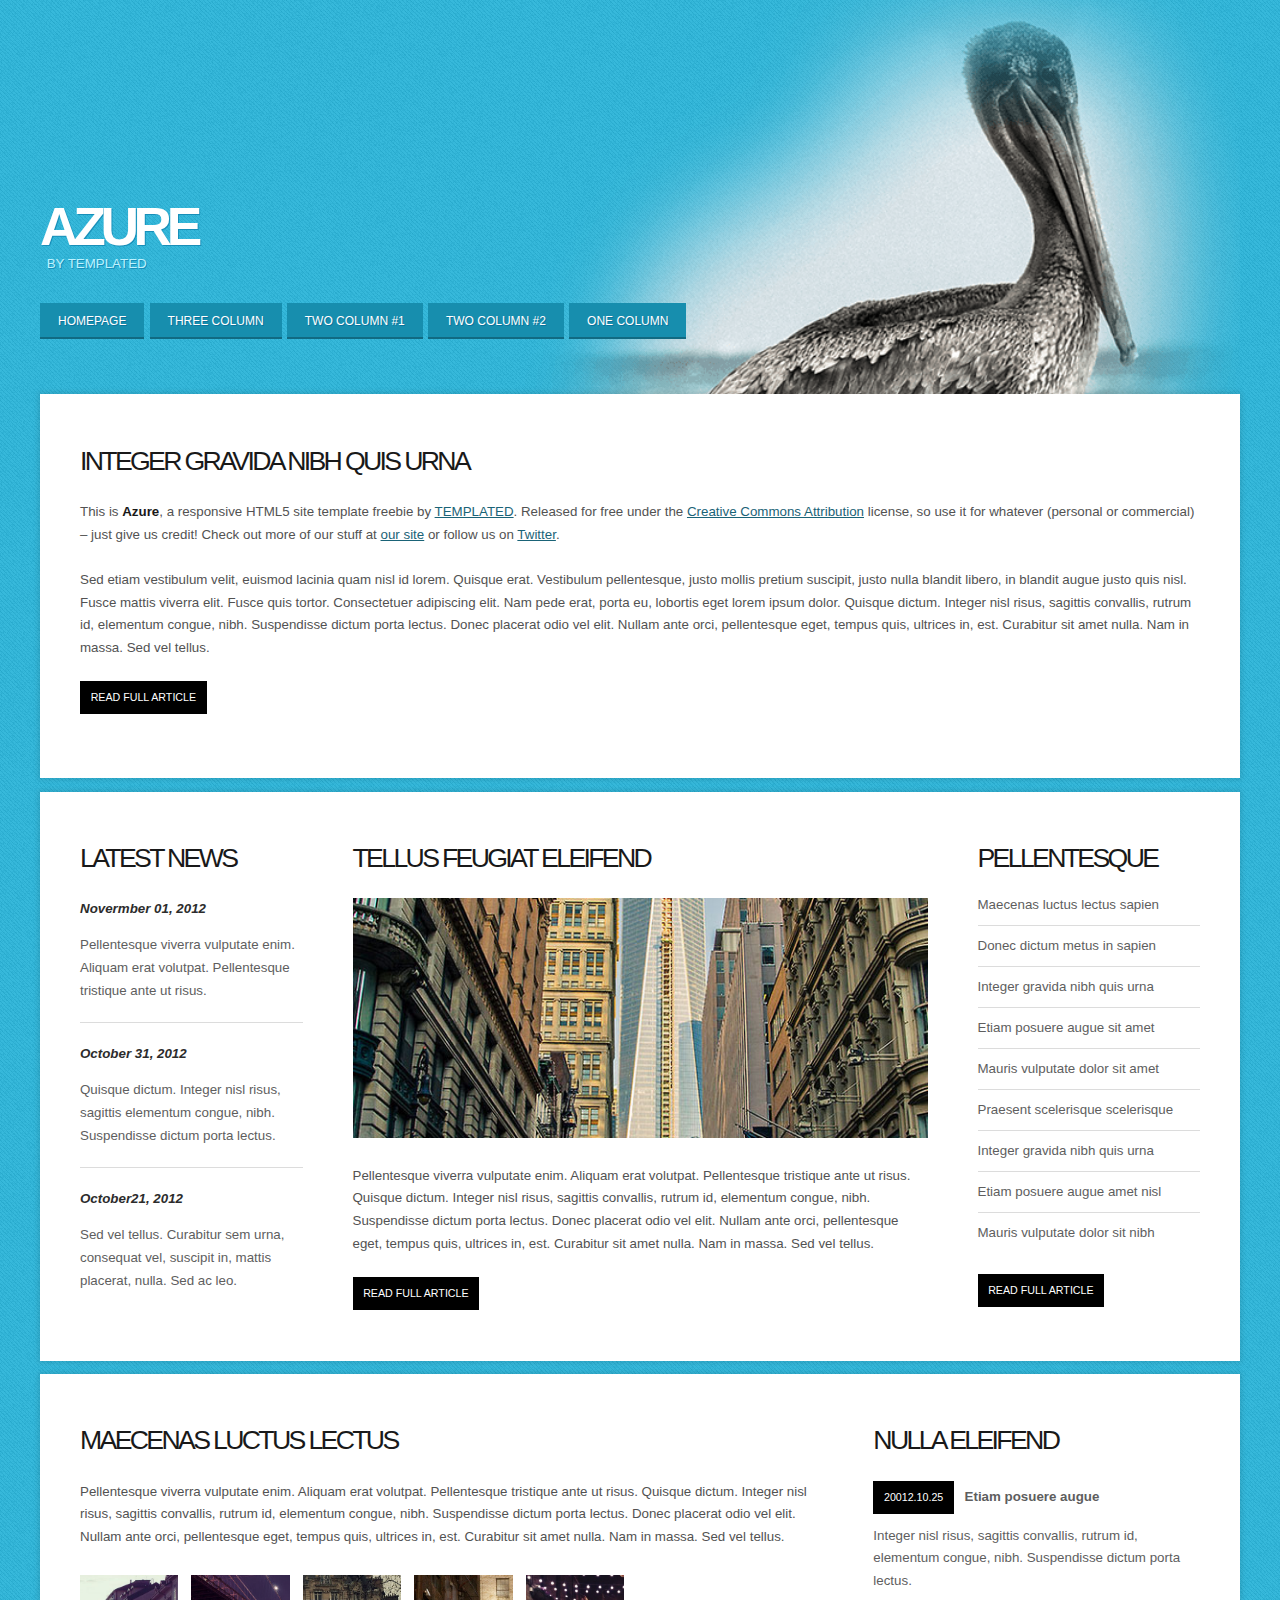
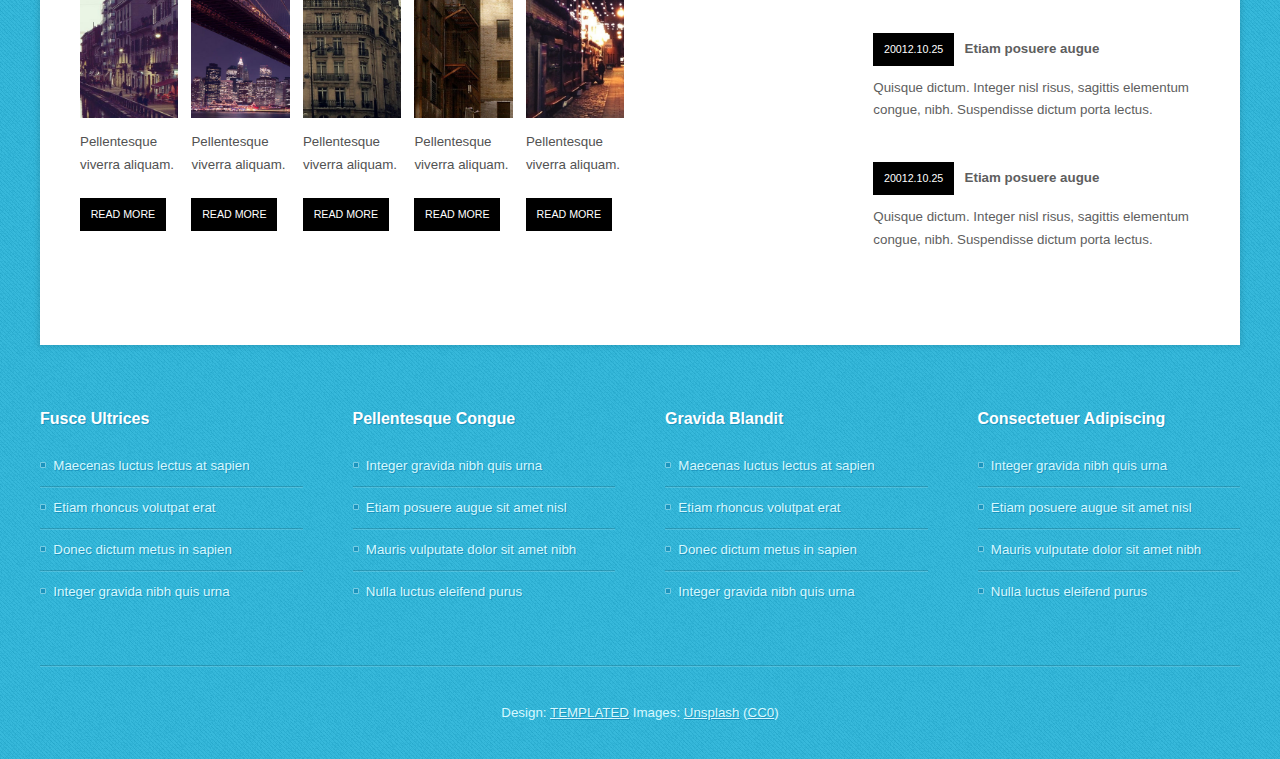
<file: index.html>
<!DOCTYPE HTML>
<!--
	Azure by TEMPLATED
    templated.co @templatedco
    Released for free under the Creative Commons Attribution 3.0 license (templated.co/license)
-->
<html>
	<head>
		<title>Azure by TEMPLATED</title>
		<meta http-equiv="content-type" content="text/html; charset=utf-8" />
		<meta name="description" content="" />
		<meta name="keywords" content="" />
		<link href="http://fonts.googleapis.com/css?family=Open+Sans:400,300,600,700,800" rel="stylesheet" type="text/css" />
		<!--[if lte IE 8]><script src="js/html5shiv.js"></script><![endif]-->
		<script src="http://ajax.googleapis.com/ajax/libs/jquery/1.11.0/jquery.min.js"></script>
		<script src="js/skel.min.js"></script>
		<script src="js/skel-panels.min.js"></script>
		<script src="js/init.js"></script>
		<noscript>
			<link rel="stylesheet" href="css/skel-noscript.css" />
			<link rel="stylesheet" href="css/style.css" />
			<link rel="stylesheet" href="css/style-desktop.css" />
		</noscript>
	</head>
	<body>
		<div id="header-wrapper">
			<div class="container">
				<div id="header">
					<div id="logo">
						<h1><a href="#">Azure</a></h1>
						<p>by TEMPLATED</p>
					</div>
					<nav id="nav">
						<ul>
							<li class="current_page_item"><a href="index.html">Homepage</a></li>
							<li><a href="threecolumn.html">Three Column</a></li>
							<li><a href="twocolumn1.html">Two Column #1</a></li>
							<li><a href="twocolumn2.html">Two Column #2</a></li>
							<li><a href="onecolumn.html">One Column</a></li>
						</ul>
					</nav>
				</div>
			</div>
		</div>
		<div id="wrapper">
			<div class="container" id="welcome">
				<div class="row">
					<div class="12u">
						<section class="content">
							<h2>Integer gravida nibh quis urna</h2>
							<p>This is <strong>Azure</strong>, a responsive HTML5 site template freebie by <a href="http://templated.co">TEMPLATED</a>. Released for free under the <a href="http://templated.co/license">Creative Commons Attribution</a> license, so use it for whatever (personal or commercial) &ndash; just give us credit! Check out more of our stuff at <a href="http://templated.co">our site</a> or follow us on <a href="http://twitter.com/templatedco">Twitter</a>.</p>
							<p>&nbsp;</p>
							<p>Sed etiam vestibulum velit, euismod lacinia quam nisl id lorem. Quisque erat. Vestibulum pellentesque, justo mollis pretium suscipit, justo nulla blandit libero, in blandit augue justo quis nisl. Fusce mattis viverra elit. Fusce quis tortor. Consectetuer adipiscing elit. Nam pede erat, porta eu, lobortis eget lorem ipsum dolor. Quisque dictum. Integer nisl risus, sagittis convallis, rutrum id, elementum congue, nibh. Suspendisse dictum porta lectus. Donec placerat odio vel elit. Nullam ante orci, pellentesque eget, tempus quis, ultrices in, est. Curabitur sit amet nulla. Nam in massa. Sed vel tellus.</p>
							<p><a href="#" class="button-style1">Read Full Article</a></p>
						</section>
					</div>
				</div>
			</div>
			<div class="container" id="page-wrapper">
				<div class="row">
					<div class="3u">
						<section id="pbox1">
							<h2>Latest News</h2>
							<ul class="style4">
								<li class="first">
									<p class="date"><a href="#">Novermber 01, 2012</a></p>
									<p><a href="#">Pellentesque viverra vulputate enim. Aliquam erat volutpat. Pellentesque tristique ante ut risus. </a></p>
								</li>
								<li>
									<p class="date"><a href="#">October 31, 2012</a></p>
									<p><a href="#">Quisque dictum. Integer nisl risus, sagittis  elementum congue, nibh. Suspendisse dictum porta lectus.</a></p>
								</li>
								<li>
									<p class="date"><a href="#">October21, 2012</a></p>
									<p><a href="#">Sed vel tellus. Curabitur sem urna, consequat vel, suscipit in, mattis placerat, nulla. Sed ac leo. </a></p>
								</li>
							</ul>
						</section>
					</div>
					<div class="6u">
						<section id="pbox2">
							<h2>tellus feugiat eleifend</h2>
							<p><a href="#"><img src="images/pics07.jpg" alt=""></a></p>
							<p>Pellentesque viverra vulputate enim. Aliquam erat volutpat. Pellentesque tristique ante ut risus. Quisque dictum. Integer nisl risus, sagittis convallis, rutrum id, elementum congue, nibh. Suspendisse dictum porta lectus. Donec placerat odio vel elit. Nullam ante orci, pellentesque eget, tempus quis, ultrices in, est. Curabitur sit amet nulla. Nam in massa. Sed vel tellus. </p>
							<p><a href="#" class="button-style1">Read Full Article</a></p>
						</section>
					</div>
					<div class="3u">
						<section id="pbox3">
							<h2>Pellentesque</h2>
							<ul class="style5">
								<li class="first"><a href="#">Maecenas luctus lectus  sapien</a></li>
								<li><a href="#">Donec dictum metus in sapien</a></li>
								<li><a href="#">Integer gravida nibh quis urna</a></li>
								<li><a href="#">Etiam posuere augue sit amet </a></li>
								<li><a href="#">Mauris vulputate dolor sit amet </a></li>
								<li><a href="#">Praesent scelerisque scelerisque </a></li>
								<li><a href="#">Integer gravida nibh quis urna</a></li>
								<li><a href="#">Etiam posuere augue  amet nisl</a></li>
								<li><a href="#">Mauris vulputate dolor sit  nibh</a></li>
							</ul>
							<p><a href="#" class="button-style1">Read Full Article</a></p>
						</section>
					</div>
				</div>
			</div>
			<div class="container" id="footer">
				<div class="row">
					<div class="8u">
						<section id="fbox1">
							<h2>Maecenas luctus lectus</h2>
							<p>Pellentesque viverra vulputate enim. Aliquam erat volutpat. Pellentesque tristique ante ut risus. Quisque dictum. Integer nisl risus, sagittis convallis, rutrum id, elementum congue, nibh. Suspendisse dictum porta lectus. Donec placerat odio vel elit. Nullam ante orci, pellentesque eget, tempus quis, ultrices in, est. Curabitur sit amet nulla. Nam in massa. Sed vel tellus.</p>
							<ul class="style1">
								<li>
									<p><a href="#"><img src="images/pics01.jpg" alt=""></a></p>
									<p>Pellentesque viverra aliquam.</p>
									<p><a href="#" class="button-style1">Read More</a></p>
								</li>
								<li>
									<p><a href="#"><img src="images/pics02.jpg" alt=""></a></p>
									<p>Pellentesque viverra aliquam.</p>
									<p><a href="#" class="button-style1">Read More</a></p>
								</li>
								<li>
									<p><a href="#"><img src="images/pics03.jpg" alt=""></a></p>
									<p>Pellentesque viverra aliquam.</p>
									<p><a href="#" class="button-style1">Read More</a></p>
								</li>
								<li>
									<p><a href="#"><img src="images/pics04.jpg" alt=""></a></p>
									<p>Pellentesque viverra aliquam.</p>
									<p><a href="#" class="button-style1">Read More</a></p>
								</li>
								<li>
									<p><a href="#"><img src="images/pics05.jpg" alt=""></a></p>
									<p>Pellentesque viverra aliquam.</p>
									<p><a href="#" class="button-style1">Read More</a></p>
								</li>
							</ul>
						</section>
					</div>
					<div class="4u">
						<section id="fbox2">
							<h2>Nulla  eleifend</h2>
							<ul class="style2">
								<li>
									<p><span class="date">20012.10.25</span><span class="heading-title">Etiam posuere augue</span></p>
									<p><a href="#">Integer nisl risus, sagittis convallis, rutrum id, elementum congue, nibh. Suspendisse dictum porta lectus. </a></p>
								</li>
								<li>
									<p><span class="date">20012.10.25</span><span class="heading-title">Etiam posuere augue</span></p>
									<p><a href="#">Quisque dictum. Integer nisl risus, sagittis elementum congue, nibh. Suspendisse dictum porta lectus. </a></p>
								</li>
								<li>
									<p><span class="date">20012.10.25</span><span class="heading-title">Etiam posuere augue</span></p>
									<p><a href="#">Quisque dictum. Integer nisl risus, sagittis elementum congue, nibh. Suspendisse dictum porta lectus. </a></p>
								</li>
							</ul>
						</section>
					</div>
				</div>
			</div>
		</div>
		<div class="container" id="marketing">
			<div class="row">
				<div class="3u">
					<section>
						<h2>Fusce ultrices</h2>
						<ul class="style3">
							<li class="first"><a href="#">Maecenas luctus lectus at sapien</a></li>
							<li><a href="#">Etiam rhoncus volutpat erat</a></li>
							<li><a href="#">Donec dictum metus in sapien</a></li>
							<li><a href="#">Integer gravida nibh quis urna</a></li>
						</ul>
					</section>
				</div>
				<div class="3u">
					<section>
						<h2>Pellentesque congue</h2>
						<ul class="style3">
							<li class="first"><a href="#">Integer gravida nibh quis urna</a></li>
							<li><a href="#">Etiam posuere augue sit amet nisl</a></li>
							<li><a href="#">Mauris vulputate dolor sit amet nibh</a></li>
							<li><a href="#">Nulla luctus eleifend purus</a></li>
						</ul>
					</section>
				</div>
				<div class="3u">
					<section>
						<h2>Gravida blandit</h2>
						<ul class="style3">
							<li class="first"><a href="#">Maecenas luctus lectus at sapien</a></li>
							<li><a href="#">Etiam rhoncus volutpat erat</a></li>
							<li><a href="#">Donec dictum metus in sapien</a></li>
							<li><a href="#">Integer gravida nibh quis urna</a></li>
						</ul>
					</section>
				</div>
				<div class="3u">
					<section>
						<h2>Consectetuer adipiscing</h2>
						<ul class="style3">
							<li class="first"><a href="#">Integer gravida nibh quis urna</a></li>
							<li><a href="#">Etiam posuere augue sit amet nisl</a></li>
							<li><a href="#">Mauris vulputate dolor sit amet nibh</a></li>
							<li><a href="#">Nulla luctus eleifend purus</a></li>
						</ul>
					</section>
				</div>
			</div>
		</div>
		<div class="container" id="copyright">
			Design: <a href="http://templated.co">TEMPLATED</a> Images: <a href="http://unsplash.com">Unsplash</a> (<a href="http://unsplash.com/cc0">CC0</a>)
		</div>
	</body>
</html>
</file>
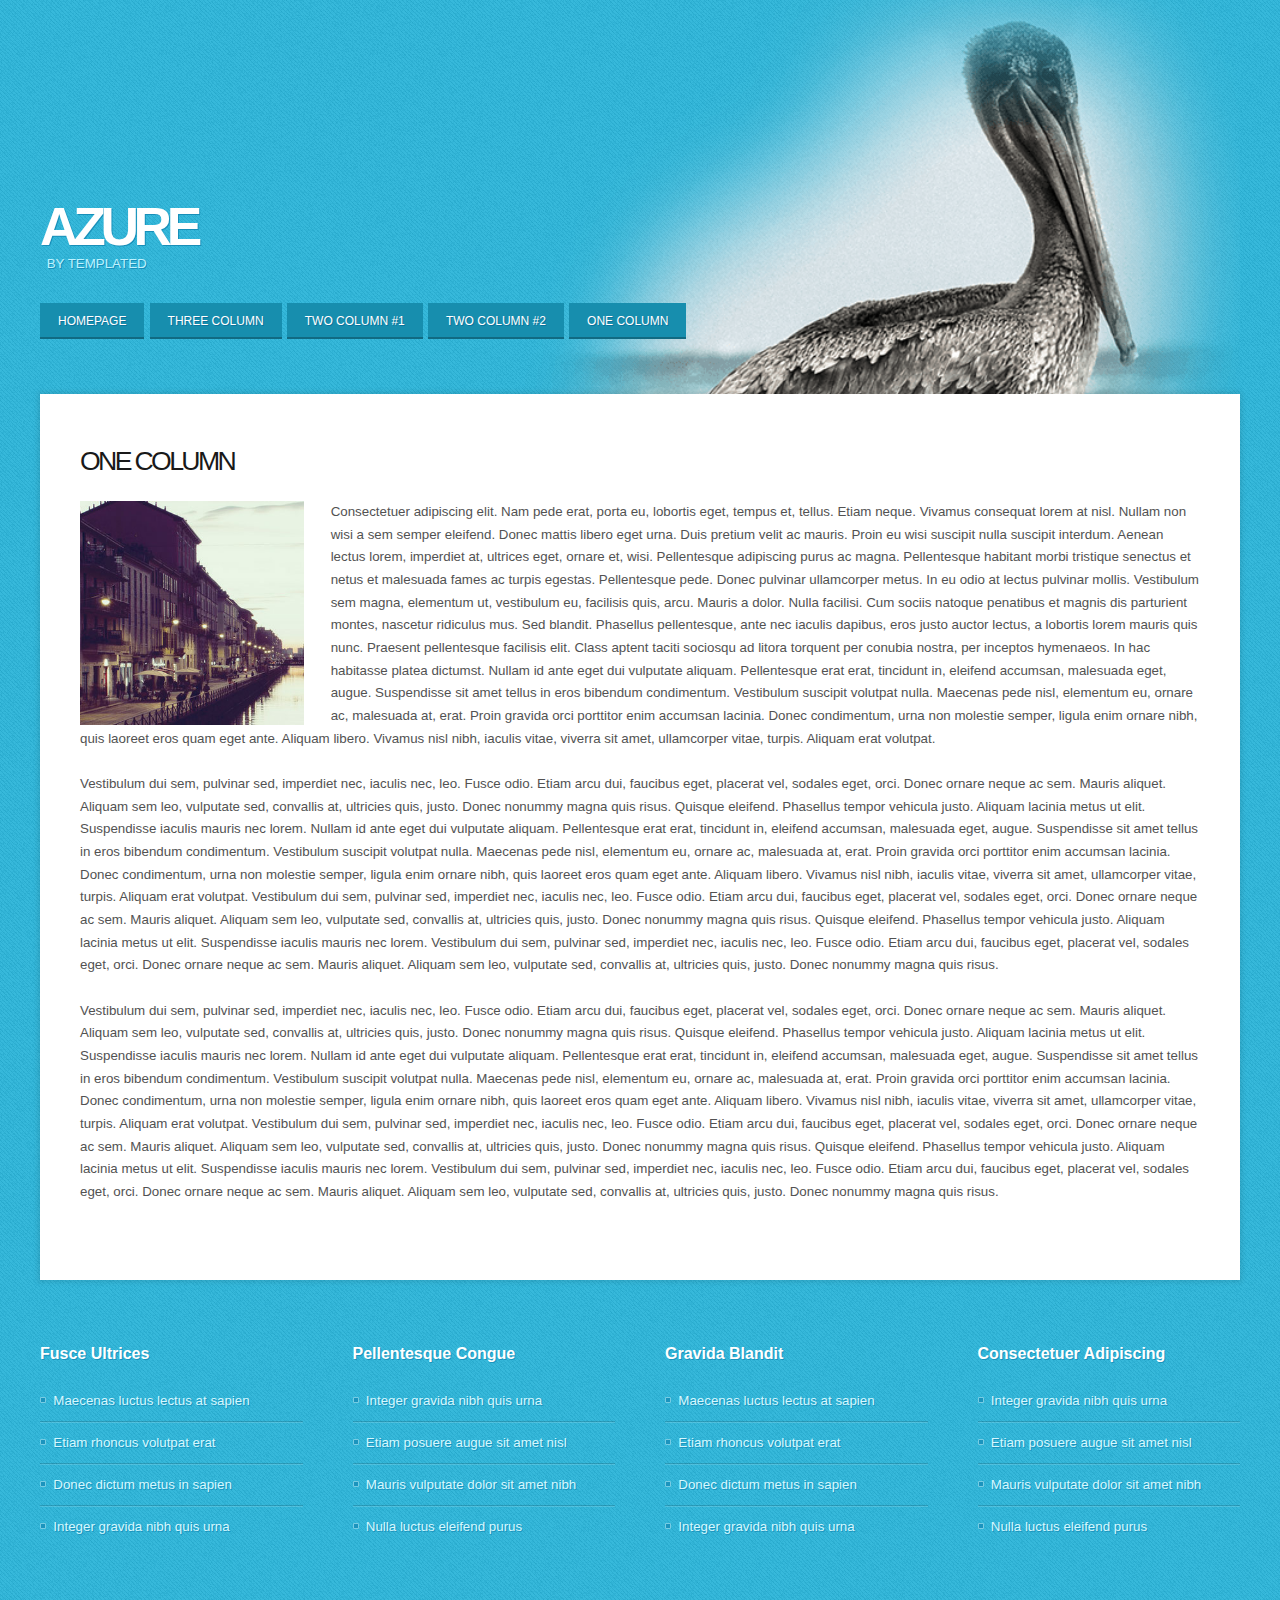
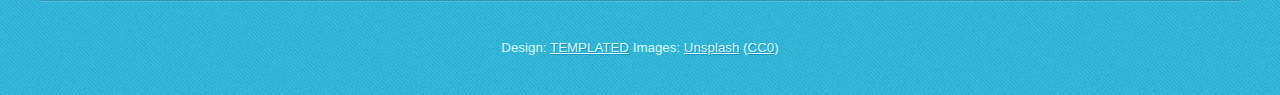
<file: onecolumn.html>
<!DOCTYPE HTML>
<!--
	Azure by TEMPLATED
    templated.co @templatedco
    Released for free under the Creative Commons Attribution 3.0 license (templated.co/license)
-->
<html>
	<head>
		<title>Azure by TEMPLATED</title>
		<meta http-equiv="content-type" content="text/html; charset=utf-8" />
		<meta name="description" content="" />
		<meta name="keywords" content="" />
		<link href="http://fonts.googleapis.com/css?family=Open+Sans:400,300,600,700,800" rel="stylesheet" type="text/css" />
		<!--[if lte IE 8]><script src="js/html5shiv.js"></script><![endif]-->
		<script src="http://ajax.googleapis.com/ajax/libs/jquery/1.11.0/jquery.min.js"></script>
		<script src="js/skel.min.js"></script>
		<script src="js/skel-panels.min.js"></script>
		<script src="js/init.js"></script>
		<noscript>
			<link rel="stylesheet" href="css/skel-noscript.css" />
			<link rel="stylesheet" href="css/style.css" />
			<link rel="stylesheet" href="css/style-desktop.css" />
		</noscript>
	</head>
	<body>
		<div id="header-wrapper">
			<div class="container">
				<div id="header">
					<div id="logo">
						<h1><a href="#">Azure</a></h1>
						<p>by TEMPLATED</p>
					</div>
					<nav id="nav">
						<ul>
							<li class="current_page_item"><a href="index.html">Homepage</a></li>
							<li><a href="threecolumn.html">Three Column</a></li>
							<li><a href="twocolumn1.html">Two Column #1</a></li>
							<li><a href="twocolumn2.html">Two Column #2</a></li>
							<li><a href="onecolumn.html">One Column</a></li>
						</ul>
					</nav>
				</div>
			</div>
		</div>
		<div id="wrapper">
			<div class="container" id="welcome">
				<div class="row">
					<div class="12u skel-cell-important">
						<section class="content">
							<h2>One Column</h2>
							<p><a href="#"><img src="images/pics06.jpg" alt=""></a>Consectetuer adipiscing elit. Nam pede erat, porta eu, lobortis eget, tempus et, tellus. Etiam neque. Vivamus consequat lorem at nisl. Nullam non wisi a sem semper eleifend. Donec mattis libero eget urna. Duis pretium velit ac mauris. Proin eu wisi suscipit nulla suscipit interdum. Aenean lectus lorem, imperdiet at, ultrices eget, ornare et, wisi. Pellentesque adipiscing purus ac magna. Pellentesque habitant morbi tristique senectus et netus et malesuada fames ac turpis egestas. Pellentesque pede. Donec pulvinar ullamcorper metus. In eu odio at lectus pulvinar mollis. Vestibulum sem magna, elementum ut, vestibulum eu, facilisis quis, arcu. Mauris a dolor. Nulla facilisi. Cum sociis natoque penatibus et magnis dis parturient montes, nascetur ridiculus mus. Sed blandit. Phasellus pellentesque, ante nec iaculis dapibus, eros justo auctor lectus, a lobortis lorem mauris quis nunc. Praesent pellentesque facilisis elit. Class aptent taciti sociosqu ad litora torquent per conubia nostra, per inceptos hymenaeos. In hac habitasse platea dictumst. Nullam id ante eget dui vulputate aliquam. Pellentesque erat erat, tincidunt in, eleifend accumsan, malesuada eget, augue. Suspendisse sit amet tellus in eros bibendum condimentum. Vestibulum suscipit volutpat nulla. Maecenas pede nisl, elementum eu, ornare ac, malesuada at, erat. Proin gravida orci porttitor enim accumsan lacinia. Donec condimentum, urna non molestie semper, ligula enim ornare nibh, quis laoreet eros quam eget ante. Aliquam libero. Vivamus nisl nibh, iaculis vitae, viverra sit amet, ullamcorper vitae, turpis. Aliquam erat volutpat.</p>
							<p>&nbsp;</p>
							<p> Vestibulum dui sem, pulvinar sed, imperdiet nec, iaculis nec, leo. Fusce odio. Etiam arcu dui, faucibus eget, placerat vel, sodales eget, orci. Donec ornare neque ac sem. Mauris aliquet. Aliquam sem leo, vulputate sed, convallis at, ultricies quis, justo. Donec nonummy magna quis risus. Quisque eleifend. Phasellus tempor vehicula justo. Aliquam lacinia metus ut elit. Suspendisse iaculis mauris nec lorem. Nullam id ante eget dui vulputate aliquam. Pellentesque erat erat, tincidunt in, eleifend accumsan, malesuada eget, augue. Suspendisse sit amet tellus in eros bibendum condimentum. Vestibulum suscipit volutpat nulla. Maecenas pede nisl, elementum eu, ornare ac, malesuada at, erat. Proin gravida orci porttitor enim accumsan lacinia. Donec condimentum, urna non molestie semper, ligula enim ornare nibh, quis laoreet eros quam eget ante. Aliquam libero. Vivamus nisl nibh, iaculis vitae, viverra sit amet, ullamcorper vitae, turpis. Aliquam erat volutpat. Vestibulum dui sem, pulvinar sed, imperdiet nec, iaculis nec, leo. Fusce odio. Etiam arcu dui, faucibus eget, placerat vel, sodales eget, orci. Donec ornare neque ac sem. Mauris aliquet. Aliquam sem leo, vulputate sed, convallis at, ultricies quis, justo. Donec nonummy magna quis risus. Quisque eleifend. Phasellus tempor vehicula justo. Aliquam lacinia metus ut elit. Suspendisse iaculis mauris nec lorem. Vestibulum dui sem, pulvinar sed, imperdiet nec, iaculis nec, leo. Fusce odio. Etiam arcu dui, faucibus eget, placerat vel, sodales eget, orci. Donec ornare neque ac sem. Mauris aliquet. Aliquam sem leo, vulputate sed, convallis at, ultricies quis, justo. Donec nonummy magna quis risus.</p>
							<p>&nbsp;</p>
							<p> Vestibulum dui sem, pulvinar sed, imperdiet nec, iaculis nec, leo. Fusce odio. Etiam arcu dui, faucibus eget, placerat vel, sodales eget, orci. Donec ornare neque ac sem. Mauris aliquet. Aliquam sem leo, vulputate sed, convallis at, ultricies quis, justo. Donec nonummy magna quis risus. Quisque eleifend. Phasellus tempor vehicula justo. Aliquam lacinia metus ut elit. Suspendisse iaculis mauris nec lorem. Nullam id ante eget dui vulputate aliquam. Pellentesque erat erat, tincidunt in, eleifend accumsan, malesuada eget, augue. Suspendisse sit amet tellus in eros bibendum condimentum. Vestibulum suscipit volutpat nulla. Maecenas pede nisl, elementum eu, ornare ac, malesuada at, erat. Proin gravida orci porttitor enim accumsan lacinia. Donec condimentum, urna non molestie semper, ligula enim ornare nibh, quis laoreet eros quam eget ante. Aliquam libero. Vivamus nisl nibh, iaculis vitae, viverra sit amet, ullamcorper vitae, turpis. Aliquam erat volutpat. Vestibulum dui sem, pulvinar sed, imperdiet nec, iaculis nec, leo. Fusce odio. Etiam arcu dui, faucibus eget, placerat vel, sodales eget, orci. Donec ornare neque ac sem. Mauris aliquet. Aliquam sem leo, vulputate sed, convallis at, ultricies quis, justo. Donec nonummy magna quis risus. Quisque eleifend. Phasellus tempor vehicula justo. Aliquam lacinia metus ut elit. Suspendisse iaculis mauris nec lorem. Vestibulum dui sem, pulvinar sed, imperdiet nec, iaculis nec, leo. Fusce odio. Etiam arcu dui, faucibus eget, placerat vel, sodales eget, orci. Donec ornare neque ac sem. Mauris aliquet. Aliquam sem leo, vulputate sed, convallis at, ultricies quis, justo. Donec nonummy magna quis risus.<br>
								<br>
							</p>
						</section>
					</div>
				</div>
			</div>
		</div>
		<div class="container" id="marketing">
			<div class="row">
				<div class="3u">
					<section>
						<h2>Fusce ultrices</h2>
						<ul class="style3">
							<li class="first"><a href="#">Maecenas luctus lectus at sapien</a></li>
							<li><a href="#">Etiam rhoncus volutpat erat</a></li>
							<li><a href="#">Donec dictum metus in sapien</a></li>
							<li><a href="#">Integer gravida nibh quis urna</a></li>
						</ul>
					</section>
				</div>
				<div class="3u">
					<section>
						<h2>Pellentesque congue</h2>
						<ul class="style3">
							<li class="first"><a href="#">Integer gravida nibh quis urna</a></li>
							<li><a href="#">Etiam posuere augue sit amet nisl</a></li>
							<li><a href="#">Mauris vulputate dolor sit amet nibh</a></li>
							<li><a href="#">Nulla luctus eleifend purus</a></li>
						</ul>
					</section>
				</div>
				<div class="3u">
					<section>
						<h2>Gravida blandit</h2>
						<ul class="style3">
							<li class="first"><a href="#">Maecenas luctus lectus at sapien</a></li>
							<li><a href="#">Etiam rhoncus volutpat erat</a></li>
							<li><a href="#">Donec dictum metus in sapien</a></li>
							<li><a href="#">Integer gravida nibh quis urna</a></li>
						</ul>
					</section>
				</div>
				<div class="3u">
					<section>
						<h2>Consectetuer adipiscing</h2>
						<ul class="style3">
							<li class="first"><a href="#">Integer gravida nibh quis urna</a></li>
							<li><a href="#">Etiam posuere augue sit amet nisl</a></li>
							<li><a href="#">Mauris vulputate dolor sit amet nibh</a></li>
							<li><a href="#">Nulla luctus eleifend purus</a></li>
						</ul>
					</section>
				</div>
			</div>
		</div>
		<div class="container" id="copyright">
			Design: <a href="http://templated.co">TEMPLATED</a> Images: <a href="http://unsplash.com">Unsplash</a> (<a href="http://unsplash.com/cc0">CC0</a>)
		</div>
	</body>
</html>
</file>
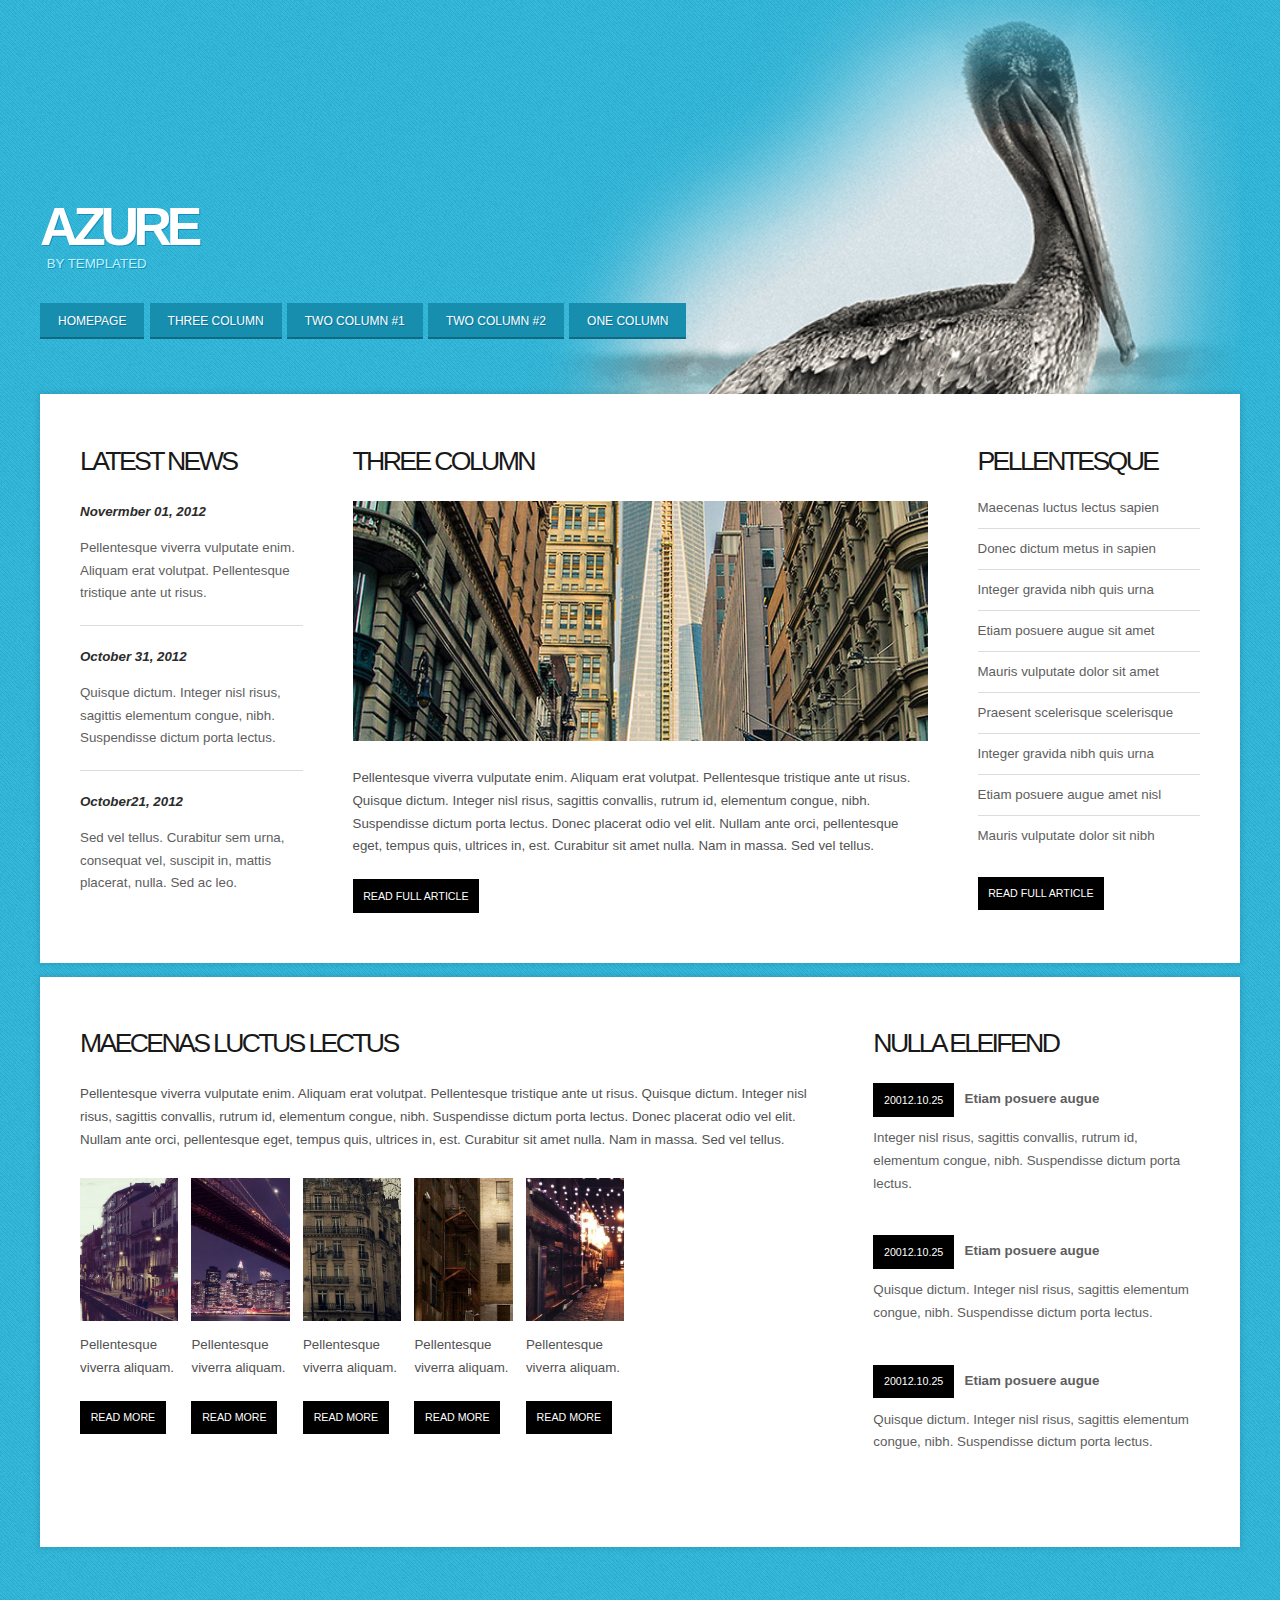
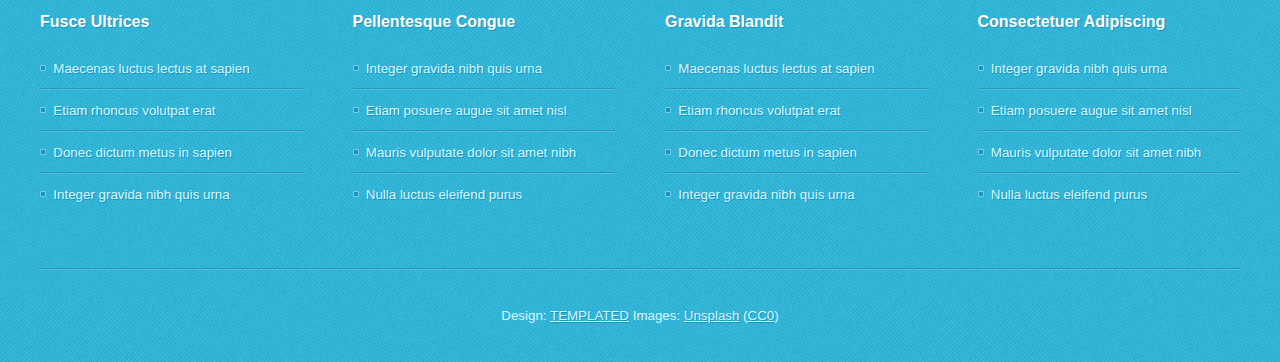
<file: threecolumn.html>
<!DOCTYPE HTML>
<!--
	Azure by TEMPLATED
    templated.co @templatedco
    Released for free under the Creative Commons Attribution 3.0 license (templated.co/license)
-->
<html>
	<head>
		<title>Azure by TEMPLATED</title>
		<meta http-equiv="content-type" content="text/html; charset=utf-8" />
		<meta name="description" content="" />
		<meta name="keywords" content="" />
		<link href="http://fonts.googleapis.com/css?family=Open+Sans:400,300,600,700,800" rel="stylesheet" type="text/css" />
		<!--[if lte IE 8]><script src="js/html5shiv.js"></script><![endif]-->
		<script src="http://ajax.googleapis.com/ajax/libs/jquery/1.11.0/jquery.min.js"></script>
		<script src="js/skel.min.js"></script>
		<script src="js/skel-panels.min.js"></script>
		<script src="js/init.js"></script>
		<noscript>
			<link rel="stylesheet" href="css/skel-noscript.css" />
			<link rel="stylesheet" href="css/style.css" />
			<link rel="stylesheet" href="css/style-desktop.css" />
		</noscript>
	</head>
	<body>
		<div id="header-wrapper">
			<div class="container">
				<div id="header">
					<div id="logo">
						<h1><a href="#">Azure</a></h1>
						<p>by TEMPLATED</p>
					</div>
					<nav id="nav">
						<ul>
							<li class="current_page_item"><a href="index.html">Homepage</a></li>
							<li><a href="threecolumn.html">Three Column</a></li>
							<li><a href="twocolumn1.html">Two Column #1</a></li>
							<li><a href="twocolumn2.html">Two Column #2</a></li>
							<li><a href="onecolumn.html">One Column</a></li>
						</ul>
					</nav>
				</div>
			</div>
		</div>
		<div id="wrapper">
			<div class="container" id="page-wrapper">
				<div class="row">
					<div class="3u">
						<section id="pbox1">
							<h2>Latest News</h2>
							<ul class="style4">
								<li class="first">
									<p class="date"><a href="#">Novermber 01, 2012</a></p>
									<p><a href="#">Pellentesque viverra vulputate enim. Aliquam erat volutpat. Pellentesque tristique ante ut risus. </a></p>
								</li>
								<li>
									<p class="date"><a href="#">October 31, 2012</a></p>
									<p><a href="#">Quisque dictum. Integer nisl risus, sagittis  elementum congue, nibh. Suspendisse dictum porta lectus.</a></p>
								</li>
								<li>
									<p class="date"><a href="#">October21, 2012</a></p>
									<p><a href="#">Sed vel tellus. Curabitur sem urna, consequat vel, suscipit in, mattis placerat, nulla. Sed ac leo. </a></p>
								</li>
							</ul>
						</section>
					</div>
					<div class="6u skel-cell-important">
						<section id="pbox2">
							<h2>Three Column</h2>
							<p><a href="#"><img src="images/pics07.jpg" alt=""></a></p>
							<p>Pellentesque viverra vulputate enim. Aliquam erat volutpat. Pellentesque tristique ante ut risus. Quisque dictum. Integer nisl risus, sagittis convallis, rutrum id, elementum congue, nibh. Suspendisse dictum porta lectus. Donec placerat odio vel elit. Nullam ante orci, pellentesque eget, tempus quis, ultrices in, est. Curabitur sit amet nulla. Nam in massa. Sed vel tellus. </p>
							<p><a href="#" class="button-style1">Read Full Article</a></p>
						</section>
					</div>
					<div class="3u">
						<section id="pbox3">
							<h2>Pellentesque</h2>
							<ul class="style5">
								<li class="first"><a href="#">Maecenas luctus lectus  sapien</a></li>
								<li><a href="#">Donec dictum metus in sapien</a></li>
								<li><a href="#">Integer gravida nibh quis urna</a></li>
								<li><a href="#">Etiam posuere augue sit amet </a></li>
								<li><a href="#">Mauris vulputate dolor sit amet </a></li>
								<li><a href="#">Praesent scelerisque scelerisque </a></li>
								<li><a href="#">Integer gravida nibh quis urna</a></li>
								<li><a href="#">Etiam posuere augue  amet nisl</a></li>
								<li><a href="#">Mauris vulputate dolor sit  nibh</a></li>
							</ul>
							<p><a href="#" class="button-style1">Read Full Article</a></p>
						</section>
					</div>
				</div>
			</div>
			<div class="container" id="footer">
				<div class="row">
					<div class="8u">
						<section id="fbox1">
							<h2>Maecenas luctus lectus</h2>
							<p>Pellentesque viverra vulputate enim. Aliquam erat volutpat. Pellentesque tristique ante ut risus. Quisque dictum. Integer nisl risus, sagittis convallis, rutrum id, elementum congue, nibh. Suspendisse dictum porta lectus. Donec placerat odio vel elit. Nullam ante orci, pellentesque eget, tempus quis, ultrices in, est. Curabitur sit amet nulla. Nam in massa. Sed vel tellus.</p>
							<ul class="style1">
								<li>
									<p><a href="#"><img src="images/pics01.jpg" alt=""></a></p>
									<p>Pellentesque viverra aliquam.</p>
									<p><a href="#" class="button-style1">Read More</a></p>
								</li>
								<li>
									<p><a href="#"><img src="images/pics02.jpg" alt=""></a></p>
									<p>Pellentesque viverra aliquam.</p>
									<p><a href="#" class="button-style1">Read More</a></p>
								</li>
								<li>
									<p><a href="#"><img src="images/pics03.jpg" alt=""></a></p>
									<p>Pellentesque viverra aliquam.</p>
									<p><a href="#" class="button-style1">Read More</a></p>
								</li>
								<li>
									<p><a href="#"><img src="images/pics04.jpg" alt=""></a></p>
									<p>Pellentesque viverra aliquam.</p>
									<p><a href="#" class="button-style1">Read More</a></p>
								</li>
								<li>
									<p><a href="#"><img src="images/pics05.jpg" alt=""></a></p>
									<p>Pellentesque viverra aliquam.</p>
									<p><a href="#" class="button-style1">Read More</a></p>
								</li>
							</ul>
						</section>
					</div>
					<div class="4u">
						<section id="fbox2">
							<h2>Nulla  eleifend</h2>
							<ul class="style2">
								<li>
									<p><span class="date">20012.10.25</span><span class="heading-title">Etiam posuere augue</span></p>
									<p><a href="#">Integer nisl risus, sagittis convallis, rutrum id, elementum congue, nibh. Suspendisse dictum porta lectus. </a></p>
								</li>
								<li>
									<p><span class="date">20012.10.25</span><span class="heading-title">Etiam posuere augue</span></p>
									<p><a href="#">Quisque dictum. Integer nisl risus, sagittis elementum congue, nibh. Suspendisse dictum porta lectus. </a></p>
								</li>
								<li>
									<p><span class="date">20012.10.25</span><span class="heading-title">Etiam posuere augue</span></p>
									<p><a href="#">Quisque dictum. Integer nisl risus, sagittis elementum congue, nibh. Suspendisse dictum porta lectus. </a></p>
								</li>
							</ul>
						</section>
					</div>
				</div>
			</div>
		</div>
		<div class="container" id="marketing">
			<div class="row">
				<div class="3u">
					<section>
						<h2>Fusce ultrices</h2>
						<ul class="style3">
							<li class="first"><a href="#">Maecenas luctus lectus at sapien</a></li>
							<li><a href="#">Etiam rhoncus volutpat erat</a></li>
							<li><a href="#">Donec dictum metus in sapien</a></li>
							<li><a href="#">Integer gravida nibh quis urna</a></li>
						</ul>
					</section>
				</div>
				<div class="3u">
					<section>
						<h2>Pellentesque congue</h2>
						<ul class="style3">
							<li class="first"><a href="#">Integer gravida nibh quis urna</a></li>
							<li><a href="#">Etiam posuere augue sit amet nisl</a></li>
							<li><a href="#">Mauris vulputate dolor sit amet nibh</a></li>
							<li><a href="#">Nulla luctus eleifend purus</a></li>
						</ul>
					</section>
				</div>
				<div class="3u">
					<section>
						<h2>Gravida blandit</h2>
						<ul class="style3">
							<li class="first"><a href="#">Maecenas luctus lectus at sapien</a></li>
							<li><a href="#">Etiam rhoncus volutpat erat</a></li>
							<li><a href="#">Donec dictum metus in sapien</a></li>
							<li><a href="#">Integer gravida nibh quis urna</a></li>
						</ul>
					</section>
				</div>
				<div class="3u">
					<section>
						<h2>Consectetuer adipiscing</h2>
						<ul class="style3">
							<li class="first"><a href="#">Integer gravida nibh quis urna</a></li>
							<li><a href="#">Etiam posuere augue sit amet nisl</a></li>
							<li><a href="#">Mauris vulputate dolor sit amet nibh</a></li>
							<li><a href="#">Nulla luctus eleifend purus</a></li>
						</ul>
					</section>
				</div>
			</div>
		</div>
		<div class="container" id="copyright">
			Design: <a href="http://templated.co">TEMPLATED</a> Images: <a href="http://unsplash.com">Unsplash</a> (<a href="http://unsplash.com/cc0">CC0</a>)
		</div>
	</body>
</html>
</file>
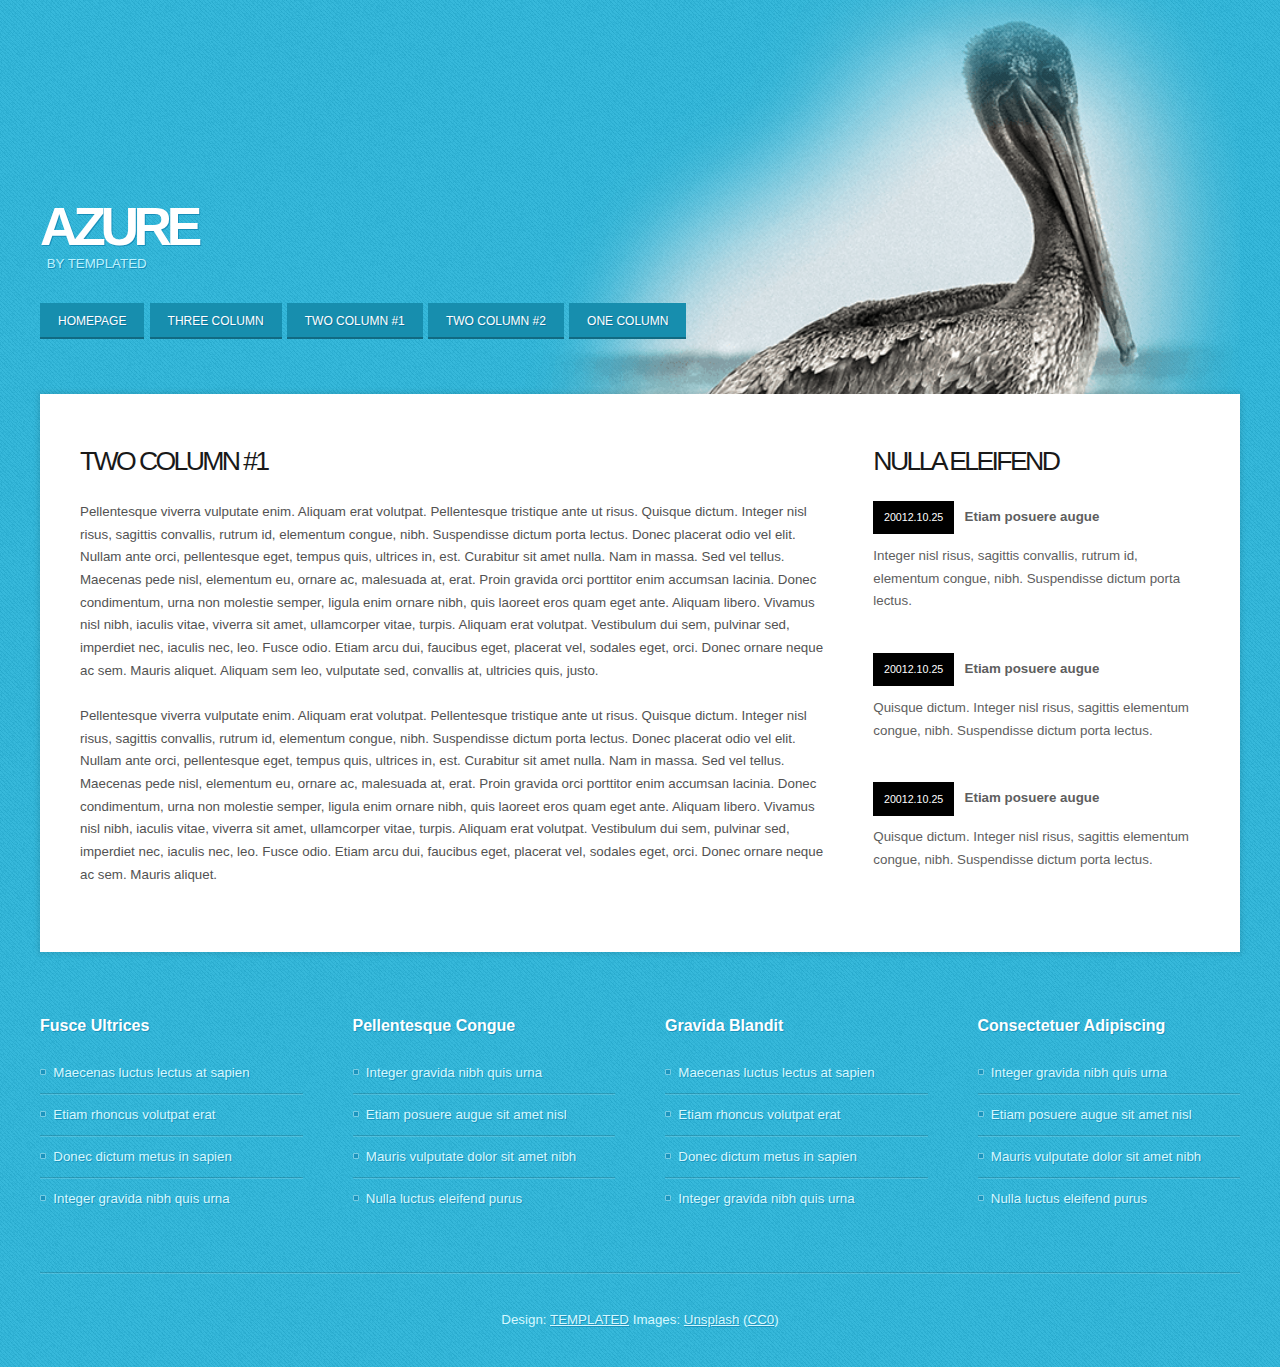
<file: twocolumn1.html>
<!DOCTYPE HTML>
<!--
	Azure by TEMPLATED
    templated.co @templatedco
    Released for free under the Creative Commons Attribution 3.0 license (templated.co/license)
-->
<html>
	<head>
		<title>Azure by TEMPLATED</title>
		<meta http-equiv="content-type" content="text/html; charset=utf-8" />
		<meta name="description" content="" />
		<meta name="keywords" content="" />
		<link href="http://fonts.googleapis.com/css?family=Open+Sans:400,300,600,700,800" rel="stylesheet" type="text/css" />
		<!--[if lte IE 8]><script src="js/html5shiv.js"></script><![endif]-->
		<script src="http://ajax.googleapis.com/ajax/libs/jquery/1.11.0/jquery.min.js"></script>
		<script src="js/skel.min.js"></script>
		<script src="js/skel-panels.min.js"></script>
		<script src="js/init.js"></script>
		<noscript>
			<link rel="stylesheet" href="css/skel-noscript.css" />
			<link rel="stylesheet" href="css/style.css" />
			<link rel="stylesheet" href="css/style-desktop.css" />
		</noscript>
	</head>
	<body>
		<div id="header-wrapper">
			<div class="container">
				<div id="header">
					<div id="logo">
						<h1><a href="#">Azure</a></h1>
						<p>by TEMPLATED</p>
					</div>
					<nav id="nav">
						<ul>
							<li class="current_page_item"><a href="index.html">Homepage</a></li>
							<li><a href="threecolumn.html">Three Column</a></li>
							<li><a href="twocolumn1.html">Two Column #1</a></li>
							<li><a href="twocolumn2.html">Two Column #2</a></li>
							<li><a href="onecolumn.html">One Column</a></li>
						</ul>
					</nav>
				</div>
			</div>
		</div>

		<div id="wrapper">
			<div class="container" id="page-wrapper">
				<div class="row">
					<div class="8u skel-cell-important">
						<section id="pbox1">
							<h2>Two Column #1</h2>
							<p>Pellentesque viverra vulputate enim. Aliquam erat volutpat. Pellentesque tristique ante ut risus. Quisque dictum. Integer nisl risus, sagittis convallis, rutrum id, elementum congue, nibh. Suspendisse dictum porta lectus. Donec placerat odio vel elit. Nullam ante orci, pellentesque eget, tempus quis, ultrices in, est. Curabitur sit amet nulla. Nam in massa. Sed vel tellus. Maecenas pede nisl, elementum eu, ornare ac, malesuada at, erat. Proin gravida orci porttitor enim accumsan lacinia. Donec condimentum, urna non molestie semper, ligula enim ornare nibh, quis laoreet eros quam eget ante. Aliquam libero. Vivamus nisl nibh, iaculis vitae, viverra sit amet, ullamcorper vitae, turpis. Aliquam erat volutpat. Vestibulum dui sem, pulvinar sed, imperdiet nec, iaculis nec, leo. Fusce odio. Etiam arcu dui, faucibus eget, placerat vel, sodales eget, orci. Donec ornare neque ac sem. Mauris aliquet. Aliquam sem leo, vulputate sed, convallis at, ultricies quis, justo. </p>
							<p>&nbsp;</p>
							<p>Pellentesque viverra vulputate enim. Aliquam erat volutpat. Pellentesque tristique ante ut risus. Quisque dictum. Integer nisl risus, sagittis convallis, rutrum id, elementum congue, nibh. Suspendisse dictum porta lectus. Donec placerat odio vel elit. Nullam ante orci, pellentesque eget, tempus quis, ultrices in, est. Curabitur sit amet nulla. Nam in massa. Sed vel tellus. Maecenas pede nisl, elementum eu, ornare ac, malesuada at, erat. Proin gravida orci porttitor enim accumsan lacinia. Donec condimentum, urna non molestie semper, ligula enim ornare nibh, quis laoreet eros quam eget ante. Aliquam libero. Vivamus nisl nibh, iaculis vitae, viverra sit amet, ullamcorper vitae, turpis. Aliquam erat volutpat. Vestibulum dui sem, pulvinar sed, imperdiet nec, iaculis nec, leo. Fusce odio. Etiam arcu dui, faucibus eget, placerat vel, sodales eget, orci. Donec ornare neque ac sem. Mauris aliquet.</p>
						</section>
					</div>
					<div class="4u mobileUI-main-content">
						<section id="pbox3">
							<h2>Nulla  eleifend</h2>
							<ul class="style2">
								<li>
									<p><span class="date">20012.10.25</span><span class="heading-title">Etiam posuere augue</span></p>
									<p><a href="#">Integer nisl risus, sagittis convallis, rutrum id, elementum congue, nibh. Suspendisse dictum porta lectus. </a></p>
								</li>
								<li>
									<p><span class="date">20012.10.25</span><span class="heading-title">Etiam posuere augue</span></p>
									<p><a href="#">Quisque dictum. Integer nisl risus, sagittis elementum congue, nibh. Suspendisse dictum porta lectus. </a></p>
								</li>
								<li>
									<p><span class="date">20012.10.25</span><span class="heading-title">Etiam posuere augue</span></p>
									<p><a href="#">Quisque dictum. Integer nisl risus, sagittis elementum congue, nibh. Suspendisse dictum porta lectus. </a></p>
								</li>
							</ul>
						</section>
					</div>
				</div>
			</div>
		</div>
		<div class="container" id="marketing">
			<div class="row">
				<div class="3u">
					<section>
						<h2>Fusce ultrices</h2>
						<ul class="style3">
							<li class="first"><a href="#">Maecenas luctus lectus at sapien</a></li>
							<li><a href="#">Etiam rhoncus volutpat erat</a></li>
							<li><a href="#">Donec dictum metus in sapien</a></li>
							<li><a href="#">Integer gravida nibh quis urna</a></li>
						</ul>
					</section>
				</div>
				<div class="3u">
					<section>
						<h2>Pellentesque congue</h2>
						<ul class="style3">
							<li class="first"><a href="#">Integer gravida nibh quis urna</a></li>
							<li><a href="#">Etiam posuere augue sit amet nisl</a></li>
							<li><a href="#">Mauris vulputate dolor sit amet nibh</a></li>
							<li><a href="#">Nulla luctus eleifend purus</a></li>
						</ul>
					</section>
				</div>
				<div class="3u">
					<section>
						<h2>Gravida blandit</h2>
						<ul class="style3">
							<li class="first"><a href="#">Maecenas luctus lectus at sapien</a></li>
							<li><a href="#">Etiam rhoncus volutpat erat</a></li>
							<li><a href="#">Donec dictum metus in sapien</a></li>
							<li><a href="#">Integer gravida nibh quis urna</a></li>
						</ul>
					</section>
				</div>
				<div class="3u">
					<section>
						<h2>Consectetuer adipiscing</h2>
						<ul class="style3">
							<li class="first"><a href="#">Integer gravida nibh quis urna</a></li>
							<li><a href="#">Etiam posuere augue sit amet nisl</a></li>
							<li><a href="#">Mauris vulputate dolor sit amet nibh</a></li>
							<li><a href="#">Nulla luctus eleifend purus</a></li>
						</ul>
					</section>
				</div>
			</div>
		</div>
		<div class="container" id="copyright">
			Design: <a href="http://templated.co">TEMPLATED</a> Images: <a href="http://unsplash.com">Unsplash</a> (<a href="http://unsplash.com/cc0">CC0</a>)
		</div>
	</body>
</html>
</file>
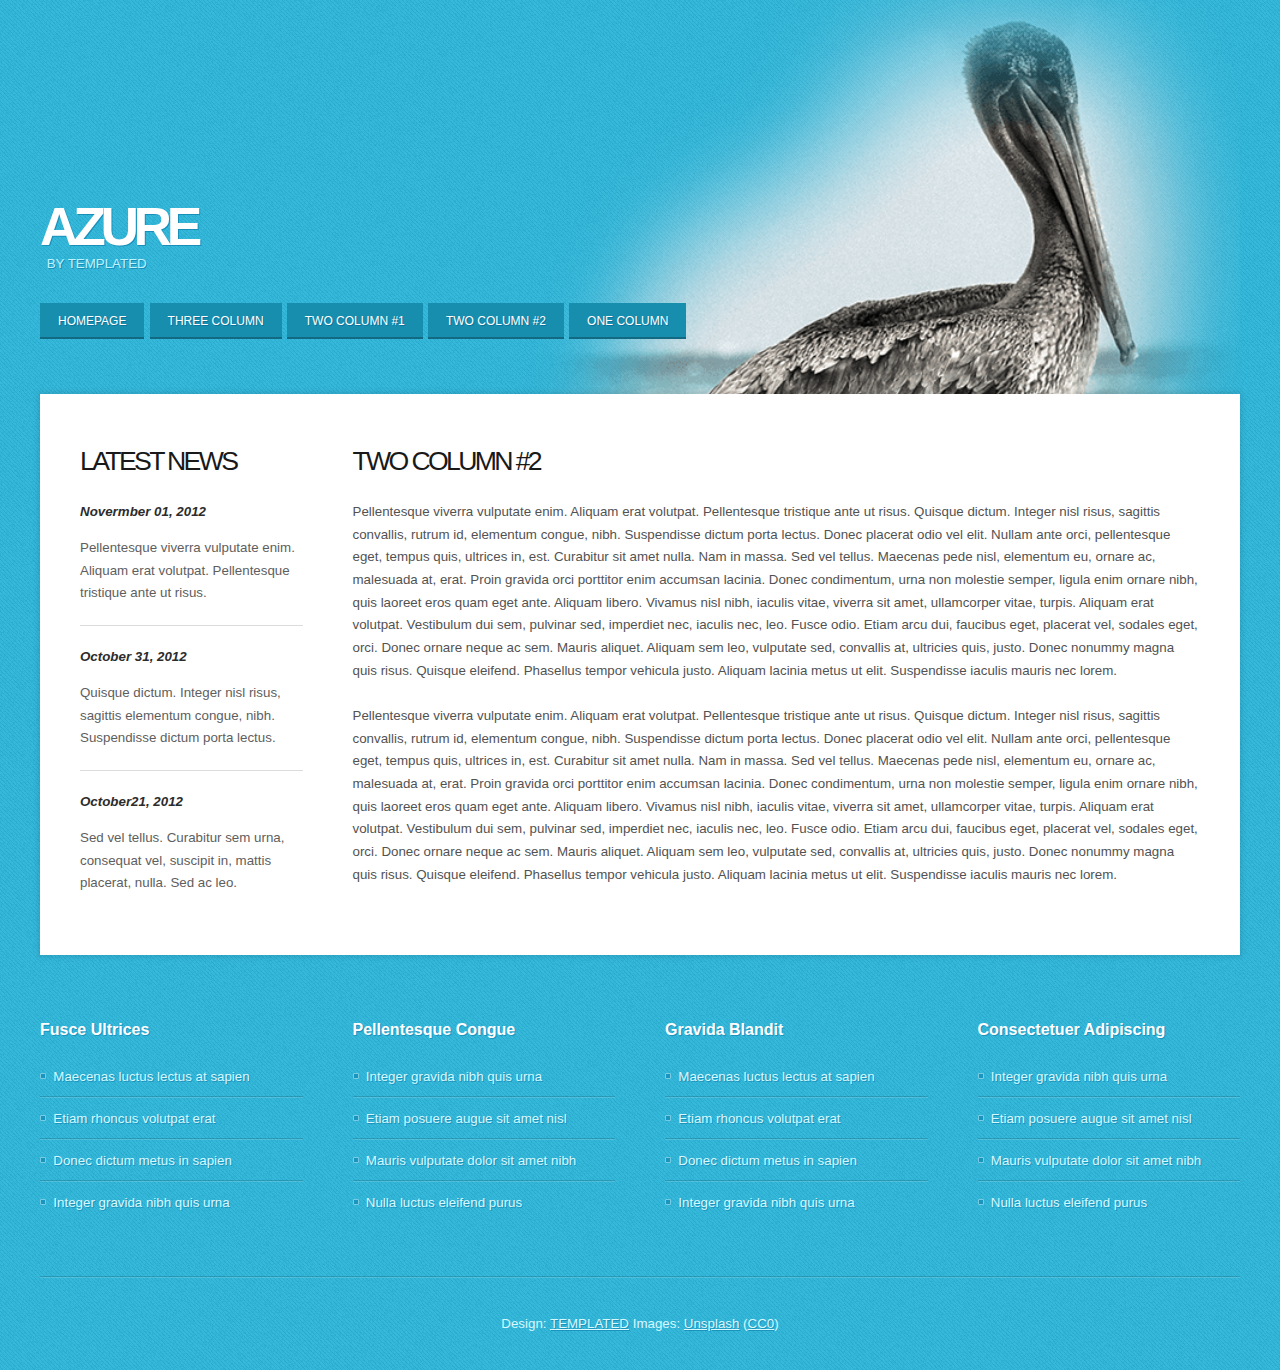
<file: twocolumn2.html>
<!DOCTYPE HTML>
<!--
	Azure by TEMPLATED
    templated.co @templatedco
    Released for free under the Creative Commons Attribution 3.0 license (templated.co/license)
-->
<html>
	<head>
		<title>Azure by TEMPLATED</title>
		<meta http-equiv="content-type" content="text/html; charset=utf-8" />
		<meta name="description" content="" />
		<meta name="keywords" content="" />
		<link href="http://fonts.googleapis.com/css?family=Open+Sans:400,300,600,700,800" rel="stylesheet" type="text/css" />
		<!--[if lte IE 8]><script src="js/html5shiv.js"></script><![endif]-->
		<script src="http://ajax.googleapis.com/ajax/libs/jquery/1.11.0/jquery.min.js"></script>
		<script src="js/skel.min.js"></script>
		<script src="js/skel-panels.min.js"></script>
		<script src="js/init.js"></script>
		<noscript>
			<link rel="stylesheet" href="css/skel-noscript.css" />
			<link rel="stylesheet" href="css/style.css" />
			<link rel="stylesheet" href="css/style-desktop.css" />
		</noscript>
	</head>
	<body>
		<div id="header-wrapper">
			<div class="container">
				<div id="header">
					<div id="logo">
						<h1><a href="#">Azure</a></h1>
						<p>by TEMPLATED</p>
					</div>
					<nav id="nav">
						<ul>
							<li class="current_page_item"><a href="index.html">Homepage</a></li>
							<li><a href="threecolumn.html">Three Column</a></li>
							<li><a href="twocolumn1.html">Two Column #1</a></li>
							<li><a href="twocolumn2.html">Two Column #2</a></li>
							<li><a href="onecolumn.html">One Column</a></li>
						</ul>
					</nav>
				</div>
			</div>
		</div>
		<div id="wrapper">
			<div class="container" id="page-wrapper">
				<div class="row">
					<div class="3u">
						<section id="pbox1">
							<h2>Latest News</h2>
							<ul class="style4">
								<li class="first">
									<p class="date"><a href="#">Novermber 01, 2012</a></p>
									<p><a href="#">Pellentesque viverra vulputate enim. Aliquam erat volutpat. Pellentesque tristique ante ut risus. </a></p>
								</li>
								<li>
									<p class="date"><a href="#">October 31, 2012</a></p>
									<p><a href="#">Quisque dictum. Integer nisl risus, sagittis  elementum congue, nibh. Suspendisse dictum porta lectus.</a></p>
								</li>
								<li>
									<p class="date"><a href="#">October21, 2012</a></p>
									<p><a href="#">Sed vel tellus. Curabitur sem urna, consequat vel, suscipit in, mattis placerat, nulla. Sed ac leo. </a></p>
								</li>
							</ul>
						</section>
					</div>
					<div class="9u skel-cell-important">
						<section id="pbox3">
							<h2>Two Column #2</h2>
							<p>Pellentesque viverra vulputate enim. Aliquam erat volutpat. Pellentesque tristique ante ut risus. Quisque dictum. Integer nisl risus, sagittis convallis, rutrum id, elementum congue, nibh. Suspendisse dictum porta lectus. Donec placerat odio vel elit. Nullam ante orci, pellentesque eget, tempus quis, ultrices in, est. Curabitur sit amet nulla. Nam in massa. Sed vel tellus. Maecenas pede nisl, elementum eu, ornare ac, malesuada at, erat. Proin gravida orci porttitor enim accumsan lacinia. Donec condimentum, urna non molestie semper, ligula enim ornare nibh, quis laoreet eros quam eget ante. Aliquam libero. Vivamus nisl nibh, iaculis vitae, viverra sit amet, ullamcorper vitae, turpis. Aliquam erat volutpat. Vestibulum dui sem, pulvinar sed, imperdiet nec, iaculis nec, leo. Fusce odio. Etiam arcu dui, faucibus eget, placerat vel, sodales eget, orci. Donec ornare neque ac sem. Mauris aliquet. Aliquam sem leo, vulputate sed, convallis at, ultricies quis, justo. Donec nonummy magna quis risus. Quisque eleifend. Phasellus tempor vehicula justo. Aliquam lacinia metus ut elit. Suspendisse iaculis mauris nec lorem.</p>
							<p>&nbsp;</p>
							<p>Pellentesque viverra vulputate enim. Aliquam erat volutpat. Pellentesque tristique ante ut risus. Quisque dictum. Integer nisl risus, sagittis convallis, rutrum id, elementum congue, nibh. Suspendisse dictum porta lectus. Donec placerat odio vel elit. Nullam ante orci, pellentesque eget, tempus quis, ultrices in, est. Curabitur sit amet nulla. Nam in massa. Sed vel tellus. Maecenas pede nisl, elementum eu, ornare ac, malesuada at, erat. Proin gravida orci porttitor enim accumsan lacinia. Donec condimentum, urna non molestie semper, ligula enim ornare nibh, quis laoreet eros quam eget ante. Aliquam libero. Vivamus nisl nibh, iaculis vitae, viverra sit amet, ullamcorper vitae, turpis. Aliquam erat volutpat. Vestibulum dui sem, pulvinar sed, imperdiet nec, iaculis nec, leo. Fusce odio. Etiam arcu dui, faucibus eget, placerat vel, sodales eget, orci. Donec ornare neque ac sem. Mauris aliquet. Aliquam sem leo, vulputate sed, convallis at, ultricies quis, justo. Donec nonummy magna quis risus. Quisque eleifend. Phasellus tempor vehicula justo. Aliquam lacinia metus ut elit. Suspendisse iaculis mauris nec lorem.</p>
						</section>
					</div>
				</div>
			</div>
		</div>
		<div class="container" id="marketing">
			<div class="row">
				<div class="3u">
					<section>
						<h2>Fusce ultrices</h2>
						<ul class="style3">
							<li class="first"><a href="#">Maecenas luctus lectus at sapien</a></li>
							<li><a href="#">Etiam rhoncus volutpat erat</a></li>
							<li><a href="#">Donec dictum metus in sapien</a></li>
							<li><a href="#">Integer gravida nibh quis urna</a></li>
						</ul>
					</section>
				</div>
				<div class="3u">
					<section>
						<h2>Pellentesque congue</h2>
						<ul class="style3">
							<li class="first"><a href="#">Integer gravida nibh quis urna</a></li>
							<li><a href="#">Etiam posuere augue sit amet nisl</a></li>
							<li><a href="#">Mauris vulputate dolor sit amet nibh</a></li>
							<li><a href="#">Nulla luctus eleifend purus</a></li>
						</ul>
					</section>
				</div>
				<div class="3u">
					<section>
						<h2>Gravida blandit</h2>
						<ul class="style3">
							<li class="first"><a href="#">Maecenas luctus lectus at sapien</a></li>
							<li><a href="#">Etiam rhoncus volutpat erat</a></li>
							<li><a href="#">Donec dictum metus in sapien</a></li>
							<li><a href="#">Integer gravida nibh quis urna</a></li>
						</ul>
					</section>
				</div>
				<div class="3u">
					<section>
						<h2>Consectetuer adipiscing</h2>
						<ul class="style3">
							<li class="first"><a href="#">Integer gravida nibh quis urna</a></li>
							<li><a href="#">Etiam posuere augue sit amet nisl</a></li>
							<li><a href="#">Mauris vulputate dolor sit amet nibh</a></li>
							<li><a href="#">Nulla luctus eleifend purus</a></li>
						</ul>
					</section>
				</div>
			</div>
		</div>
		<div class="container" id="copyright">
			Design: <a href="http://templated.co">TEMPLATED</a> Images: <a href="http://unsplash.com">Unsplash</a> (<a href="http://unsplash.com/cc0">CC0</a>)
		</div>
	</body>
</html>
</file>
<file: css/style.css>
/*
	Azure by TEMPLATED
    templated.co @templatedco
    Released for free under the Creative Commons Attribution 3.0 license (templated.co/license)
*/

html, body {
}

body {
	margin: 0em;
	padding: 0em;
	font-family: Arial, Helvetica, sans-serif;
	font-size: 10pt;
	color: #525252;
}

body, #skel-panels-pageWrapper {
	background: #1EB0D7 url(images/img01.png) repeat;
}

h1, h2, h3 {
	margin: 0em;
	padding: 0em;
	color: #191919;
}

h2 {
	padding: 0em 0em 1em 0em;
	letter-spacing: -.1em;
	text-transform: uppercase;
	font-size: 2em;
}

p {
	line-height: 170%;
}

a {
	color: #1A6377;
}

a:hover {
	text-decoration: none;
}

strong {
	font-weight: bold;
	color: #191919;
}

/* Copyright */

#copyright {
	overflow: hidden;
	padding: 3em 0em;
	text-align: center;
	border-top: solid 1px rgba(0,0,0,0.15);
	box-shadow: inset 0px 1px 0px 0px rgba(255,255,255,0.15);
	color: #D6F8FF;
}

#copyright p {
}

#copyright a {
	text-shadow: 1px 1px 0px #1B94BD;
	color: #D6F8FF;
}

#copyright a:hover {
	text-decoration: none;
}

#copyright section {
	padding: 0em 2em;
}

/* Main Wrapper */

#wrapper {
}

/* Page Wrapper */

#page-wrapper {
	overflow: hidden;
	margin-bottom: 1em;
	padding: 4em 0em 3em 0em;
	background: #FFFFFF;
	box-shadow: 0px 0px 5px 2px rgba(0,0,0,.1);
}

#page-wrapper a img {
	display: block;
	width: 100%;
	padding: 0em 0em 2em 0em;
}

/* Welcome */

#welcome {
	overflow: hidden;
	margin-bottom: 1em;
	padding: 4em 0em;
	background: #FFFFFF;
	box-shadow: 0px 0px 5px 2px rgba(0,0,0,.1);
}

#welcome .content {
}

/* Footer */

#footer {
	overflow: hidden;
	margin-bottom: 1em;
	padding: 4em 0em;
	background: #FFFFFF;
	box-shadow: 0px 0px 5px 2px rgba(0,0,0,.1);
}

/* Button style 1 */

.button-style1 {
	display: inline-block;
	margin: 2em 1em 1em 0em;
	padding: .5em 1em;
	background: #000000;
	text-decoration: none;
	text-transform: uppercase;
	font-size: .80em;
	color: #FFFFFF;
}

/* List style 1 */

ul.style1 {
	margin: 0em;
	padding: 2em 0em 2em 0em;
	list-style: none;
}

ul.style1 li {
	float: left;
	width: 15%;
	padding: 0em 1em 2em 0em;
}

ul.style1 a img {
	display: block;
	width: 100%;
	padding: 0em 0em 1em 0em;
}

/* List style 2 */

ul.style2 {
	margin: 0em;
	padding: 0em 0em 0em 0em;
	list-style: none;
}


ul.style2 li {
	padding: 0em 0em 3em 0em;
}

ul.style2 .heading-title {
	font-weight: bold;
	color: #5E5E5E;
}

ul.style2 .date {
	display: inline-block;
	margin: 0em 1em 1em 0em;
	padding: .5em 1em;
	text-transform: uppercase;
	font-size: .80em;
	background: #000000;
	color: #FFFFFF;
}

ul.style2 a {
	text-decoration: none;
	color: #5E5E5E;
}

ul.style2 a:hover {
	text-decoration: underline;
}

/* List style 3 */

ul.style3 {
	margin: 0em;
	padding: 0em 0em 0em 0em;
	list-style: none;
}

ul.style3 li {
	padding: 1em 0em;
	border-bottom: solid 1px rgba(0,0,0,0.15);
	border-top: solid 1px rgba(255,255,255,0.15);
}

ul.style3 li:first-child {
	border-top: 0;
}

ul.style3 li:last-child {
	border-bottom: 0;
}

ul.style3 a {
	padding: 0em 0em 0em 1em;
	background: url(images/img04.png) no-repeat left 4px;
	text-decoration: none;
	text-shadow: 1px 1px 0px #1B94BD;
	color: #D6F8FF;
}

ul.style3 a:hover {
	text-decoration: underline;
}

ul.style3 .first {
	padding-top: 0em;
	background: none;
}


/* List style 4 */

ul.style4 {
	margin: 0em;
	padding: 0em 0em 0em 0em;
	list-style: none;
}

ul.style4 li {
	padding: 1.5em 0em 1.5em 0em;
	border-top: 1px solid #DCDCDC;
}

ul.style4 .date {
	padding: 0em 0em 1em 0em;
	font-weight: bold;
	font-style: italic;
}

ul.style4 .date a {
	color: #2C2C2C;
}

ul.style4 a {
	text-decoration: none;
	color: #5E5E5E;
}

ul.style4 a:hover {
	text-decoration: underline;
}

ul.style4 .first {
	padding-top: 0em;
	border-top: none;
}

/* List style 5 */

ul.style5 {
	margin: 0em;
	padding: 0em 0em 0em 0em;
	list-style: none;
}

ul.style5 li {
	padding: 1em 0em 1em 0em;
	border-top: 1px solid #DCDCDC;
}

ul.style5 a {
	text-decoration: none;
	color: #5E5E5E;
}

ul.style5 a:hover {
	text-decoration: underline;
}

ul.style5 .first {
	padding-top: 0em;
	border-top: none;
}
</file>
<file: css/style-desktop.css>
/*
	Azure by TEMPLATED
    templated.co @templatedco
    Released for free under the Creative Commons Attribution 3.0 license (templated.co/license)
*/

/* Header */

#header-wrapper {
}

.homepage #header-wrapper {
}

#header {
	overflow: hidden;
	background: url(images/img02.png) no-repeat right -2em;
	margin: 0 auto 0 auto;
	padding: 0 0 4em 0;
	background-size: 60%;
}

/* Logo */

#logo {
	overflow: hidden;
	padding: 15em 0.25em 2em 0em;
	text-shadow: 1px 1px 0px #188FB9;
	text-transform: uppercase;
}

#logo h1 a {
	margin: 0em;
	padding: 0em 0em 0em 0em;
	letter-spacing: -.1em;
	text-decoration: none;
	font-size: 4em;
	font-weight: bold;
	color: #FFFFFF;
}

#logo p {
	padding: 0em 0em 0em .5em;
	font-size: 1em;
	color: #BDF2FF;
}

/* Menu */

#menu {
	overflow: hidden;
}

#nav ul {
}

#nav li {
	display: inline-block;
}

#nav a {
	display: block;
	float: left;
	margin-right: 0.12em;
	padding: 1em 1.5em;
	background: #178EAE;
	box-shadow: inset 0px -2px 0px 0px rgba(0,0,0,0.25);
	text-decoration: none;
	text-shadow: 1px 1px 0px #0C749C;
	text-transform: uppercase;
	font-size: .90em;
	color: #FFFFFF;
}

#nav .current_page_item {
	color: #FFFFFF;
}

#nav .current_page_item a {
	color: #FFFFFF;
}

#menu a:hover {
}

/* Main Wrapper */

#wrapper {
}

/* Welcome */

#welcome {
}

#welcome .content {
	overflow: hidden;
	padding: 0em 3em 0em 3em;
}


#welcome a img {
	display: block;
	float: left;
	margin-right: 2em;
	width: 20%;
}



/* Page Wrapper */

#page-wrapper {
}

#pbox1 {
	padding: 0em 0em 0em 3em;
}


#pbox2 {
}

#pbox3 {
	padding: 0em 3em 0em 0em;
}

/* Marketing */

#marketing {
	overflow: hidden;
	padding: 4em 0em 4em 0em;
}

#marketing h2 {
	padding: 0em 0em 2em 0em;
	letter-spacing: normal;
	text-shadow: 1px 1px 0px #1B94BD;
	text-transform: capitalize;
	font-size: 1.2em;
	font-weight: bold;
	color: #FFFFFF;
}

/* Footer */

#footer {
}

#footer #fbox1 {
	overflow: hidden;
	padding: 0em 0em 0em 3em;
}

#footer #fbox2 {
	overflow: hidden;
	padding: 0em 3em 0em 0em;
}
</file>
<file: css/skel-noscript.css>
/* Resets (http://meyerweb.com/eric/tools/css/reset/ | v2.0 | 20110126 | License: none (public domain)) */

	html,body,div,span,applet,object,iframe,h1,h2,h3,h4,h5,h6,p,blockquote,pre,a,abbr,acronym,address,big,cite,code,del,dfn,em,img,ins,kbd,q,s,samp,small,strike,strong,sub,sup,tt,var,b,u,i,center,dl,dt,dd,ol,ul,li,fieldset,form,label,legend,table,caption,tbody,tfoot,thead,tr,th,td,article,aside,canvas,details,embed,figure,figcaption,footer,header,hgroup,menu,nav,output,ruby,section,summary,time,mark,audio,video{margin:0;padding:0;border:0;font-size:100%;font:inherit;vertical-align:baseline;}article,aside,details,figcaption,figure,footer,header,hgroup,menu,nav,section{display:block;}body{line-height:1;}ol,ul{list-style:none;}blockquote,q{quotes:none;}blockquote:before,blockquote:after,q:before,q:after{content:'';content:none;}table{border-collapse:collapse;border-spacing:0;}body{-webkit-text-size-adjust:none}

/* Box Model */

	*, *:before, *:after {
		-moz-box-sizing: border-box;
		-webkit-box-sizing: border-box;
		-o-box-sizing: border-box;
		-ms-box-sizing: border-box;
		box-sizing: border-box;
	}

/* Container */

	body {
		min-width: 1200px;
	}

	.container {
		width: 1200px;
		margin-left: auto;
		margin-right: auto;
	}

	/* Modifiers */
	
		.container.small {
			width: 900px;
		}

		.container.big {
			width: 100%;
			max-width: 1500px;
			min-width: 1200px;
		}

/* Grid */

	/* Cells */

		.\31 2u { width: 100% }
		.\31 1u { width: 91.6666666667% }
		.\31 0u { width: 83.3333333333% }
		.\39 u { width: 75% }
		.\38 u { width: 66.6666666667% }
		.\37 u { width: 58.3333333333% }
		.\36 u { width: 50% }
		.\35 u { width: 41.6666666667% }
		.\34 u { width: 33.3333333333% }
		.\33 u { width: 25% }
		.\32 u { width: 16.6666666667% }
		.\31 u { width: 8.3333333333% }
		.\-11u { margin-left: 91.6666666667% }
		.\-10u { margin-left: 83.3333333333% }
		.\-9u { margin-left: 75% }
		.\-8u { margin-left: 66.6666666667% }
		.\-7u { margin-left: 58.3333333333% }
		.\-6u { margin-left: 50% }
		.\-5u { margin-left: 41.6666666667% }
		.\-4u { margin-left: 33.3333333333% }
		.\-3u { margin-left: 25% }
		.\-2u { margin-left: 16.6666666667% }
		.\-1u { margin-left: 8.3333333333% }

		.row > * {
			padding: 50px 0 0 50px;
			float: left;
			-moz-box-sizing: border-box;
			-webkit-box-sizing: border-box;
			-o-box-sizing: border-box;
			-ms-box-sizing: border-box;
			box-sizing: border-box;
		}

		.row + .row > * {
			padding-top: 50px;
		}

		.row {
			margin-left: -50px;
		}

	/* Rows */

		.row:after {
			content: '';
			display: block;
			clear: both;
			height: 0;
		}

		.row:first-child > * {
			padding-top: 0;
		}

		.row > * {
			padding-top: 0;
		}

		/* Modifiers */

			/* Flush */

				.row.flush {
					margin-left: 0;
				}

				.row.flush > * {
					padding: 0 !important;
				}

			/* Quarter */

				.row.quarter > * {
					padding: 12.5px 0 0 12.5px;
				}

				.row.quarter + .row.quarter > * {
					padding-top: 12.5px;
				}

				.row.quarter {
					margin-left: -12.5px;
				}

			/* Half */

				.row.half > * {
					padding: 25px 0 0 25px;
				}

				.row.half + .row.half > * {
					padding-top: 25px;
				}

				.row.half {
					margin-left: -25px;
				}

			/* One and (a) Half */

				.row.oneandhalf > * {
					padding: 75px 0 0 75px;
				}

				.row.oneandhalf + .row.oneandhalf > * {
					padding-top: 75px;
				}

				.row.oneandhalf {
					margin-left: -75px;
				}

			/* Double */

				.row.double > * {
					padding: 100px 0 0 100px;
				}

				.row.double + .row.double > * {
					padding-top: 100px;
				}

				.row.double {
					margin-left: -100px;
				}
</file>
